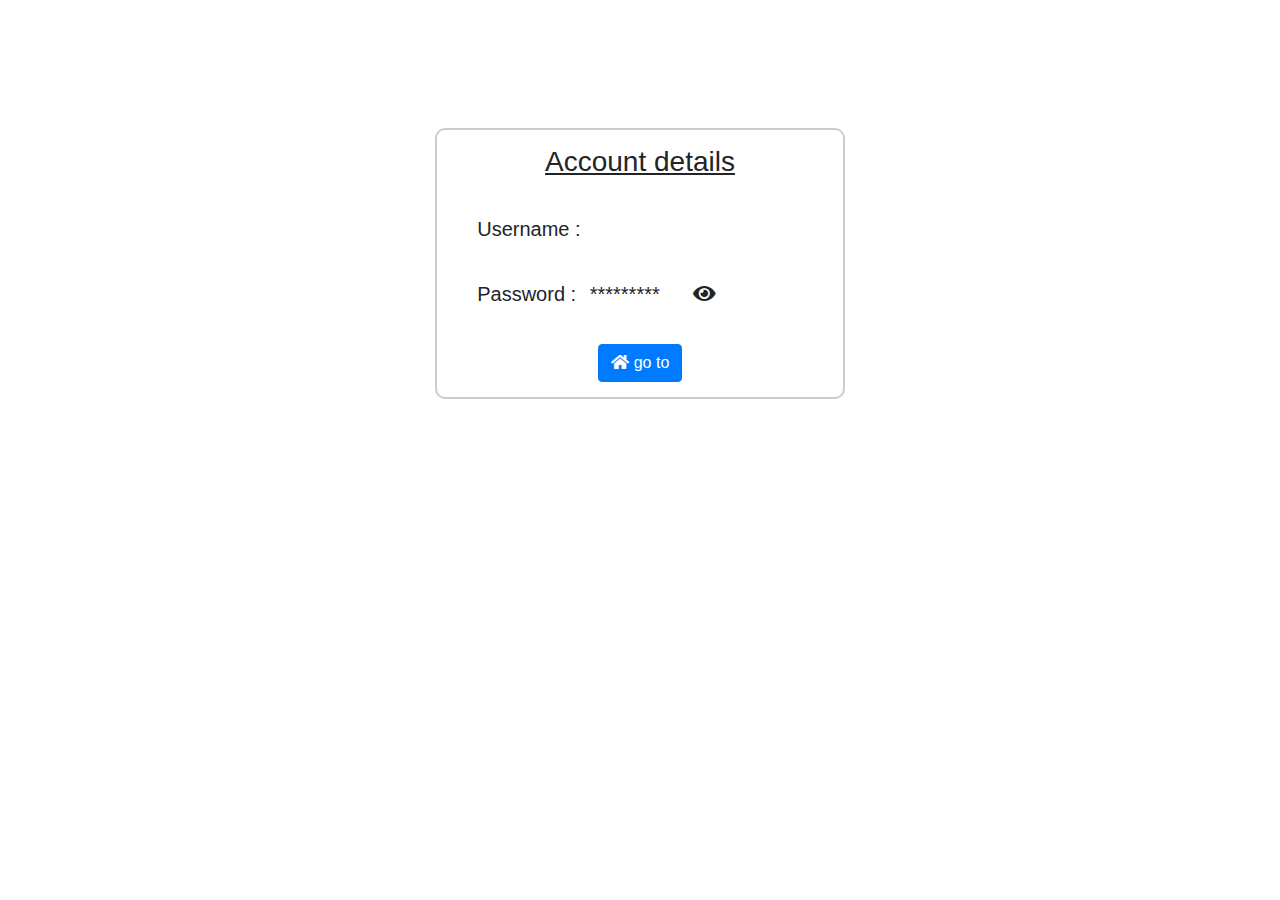
<file: Templates/about.html>
<!DOCTYPE html>
<html lang="en">

<head>
    <meta charset="UTF-8">
    <meta name="viewport" content="width=device-width, initial-scale=1.0">
    <title>Account details</title>
    <link rel="shortcut icon" type="image/*" href="../assests/restaurant.png" sizes="16x16">
    <link rel="stylesheet" href="../bootstrap-4.3.1-dist/css/bootstrap.min.css">
    <link rel="stylesheet" href="https://pro.fontawesome.com/releases/v5.10.0/css/all.css" />
    <style type="text/css">
        .center {
            display: flex;
            width: 40%;
            height: auto;
            align-items: center;
            margin: 10% auto;
            justify-content: center;
        }
        
        .content {
            width: 80%;
            height: 100%;
            padding: 15px;
            border-radius: 10px;
            border: 2px solid #ccc;
        }
        
        .eye:hover {
            color: red;
            cursor: pointer;
        }
    </style>
</head>

<body>
    <div class="center">
        <div class="content">
            <h5 style="font-size: 28px; text-align: center; text-decoration: underline; ">Account details</h5>
            <div style="font-size: 20px; margin:35px 25px; font-weight: 'Lato', sans-serif;">Username : <span style="font-size: 19px; margin: 8px;" id="useshow"></span></div>
            <div style="font-size: 20px; margin:35px 25px; font-weight: 'Lato', sans-serif;">Password : <span style="font-size: 20px; margin: 8px;" id="nopass">*********</span><span style="font-size: 20px; margin: 8px;display: none;" id="passshow"></span> <span class="eye" style="margin-left: 20px;display: inline-block;" id="oeye"
                    onclick="show()"><i class="fas fa-eye"></i></span>
                <span class="eye" style="margin-left: 20px;display: none;" id="ceye" onclick="hide()"><i class="fa fa-eye-slash"></i></span>
            </div>
            <div class="text-center" style="margin-top:35px;">
                <button type="button" class="btn btn-primary" onclick="go()"><span><i class="fas fa-home" style="margin-right: 5px; "></i></span>go to</button>
            </div>
        </div>

    </div>
    <script type="text/javascript">
        window.onload = function() {
            var setName = localStorage.getItem("username");
            var setPass = localStorage.getItem("password");
            document.getElementById("useshow").innerText = setName;
            document.getElementById("passshow").innerText = setPass;
        }

        function go() {
            window.location.href = "../index.html";
        }

        function show() {
            document.getElementById("nopass").style.display = "none";
            document.getElementById("passshow").style.display = "inline-block";
            document.getElementById("ceye").style.display = "inline-block";
            document.getElementById("oeye").style.display = "none";
        }

        function hide() {
            document.getElementById("nopass").style.display = "inline-block";
            document.getElementById("passshow").style.display = "none";
            document.getElementById("oeye").style.display = "inline-block";
            document.getElementById("ceye").style.display = "none";
        }
    </script>
</body>

</html>
</file>
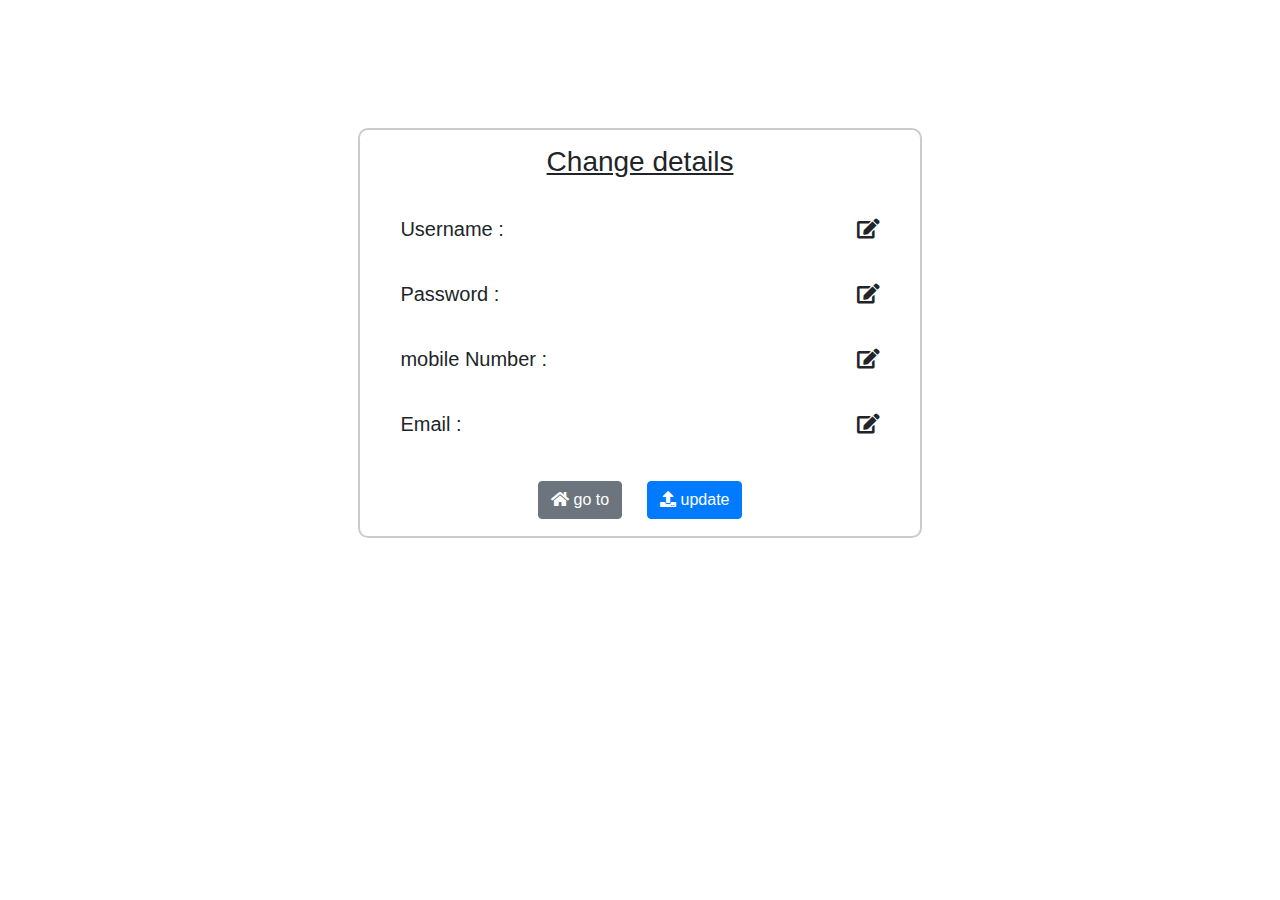
<file: Templates/change.html>
<!DOCTYPE html>
<html lang="en">

<head>
    <meta charset="UTF-8">
    <meta name="viewport" content="width=device-width, initial-scale=1.0">
    <script src="../Scripts/jquery-3.5.1.min.js"></script>
    <title>Account details</title>
    <link rel="shortcut icon" type="image/*" href="../assests/restaurant.png" sizes="16x16">
    <link rel="stylesheet" href="../bootstrap-4.3.1-dist/css/bootstrap.min.css">
    <link rel="stylesheet" href="https://pro.fontawesome.com/releases/v5.10.0/css/all.css" />
    <script src="../bootstrap-4.3.1-dist/js/bootstrap.bundle.min.js"></script>
    <script src="../Scripts/sweetalert.min.js"></script>

    <style type="text/css">
        .center {
            display: flex;
            width: 55%;
            height: auto;
            align-items: center;
            margin: 10% auto;
            justify-content: center;
        }
        
        .content {
            width: 80%;
            height: 100%;
            padding: 15px;
            border-radius: 10px;
            border: 2px solid #ccc;
        }
        
        .eye:hover {
            color: red;
            cursor: pointer;
        }
        
        .row {
            font-size: 20px;
            margin: 35px 25px;
            font-weight: 'Lato', sans-serif;
        }
        
        .pos {
            flex: 1;
            font-size: 19px;
            margin-left: 12px;
            margin-top: 2px;
        }
        
        .pos1 {
            flex: 1;
            display: inline-block;
            margin-left: 20px;
        }
        
        span i:hover {
            color: red;
            cursor: pointer;
        }
    </style>
</head>

<body>
    <div class="center">
        <div class="content">
            <h5 style="font-size: 28px; text-align: center; text-decoration: underline; ">Change details</h5>
            <div class="row"><span>Username :  </span> <span class="pos" id="useshow"></span><span id="changeuser" onclick="changing(this.id)"><i class="fa fa-edit pos1" ></i></span></div>
            <div class="row"> <span>Password : </span><span class="pos" id="passshow"></span><span id="changepass" onclick="changing(this.id)"><i  class="fa fa-edit pos1" ></i></span></div>
            <div class="row"> <span>mobile Number : </span><span class="pos" id="mobileshow"></span><span id="changenum" onclick="changing(this.id)"><i  class="fa fa-edit pos1" ></i></span></div>
            <div class="row"> <span>Email : </span><span class="pos" id="emailshow"></span><span id="changeemail" onclick="changing(this.id)"><i class="fa fa-edit pos1" ></i></span></div>
            <div class="text-center" style="margin-top:40px;">
                <button type="button" class="btn btn-secondary" onclick="go()" style="margin: 2px 10px;"><span><i class="fas fa-home" style="margin-right: 5px; "></i></span>go to</button>
                <button class="btn btn-primary" onclick="update()" style="margin: 2px 10px;"><span><i class="fa fa-upload" style="margin-right: 5px; "></i></span>update</button>
            </div>
        </div>

    </div>
    <script type="text/javascript">
        window.onload = function() {
            var setName = localStorage.getItem("username");
            var setPass = localStorage.getItem("password");
            var setEmail = localStorage.getItem("email");
            var setMobile = localStorage.getItem("mobile");
            document.getElementById("useshow").innerText = setName;
            document.getElementById("passshow").innerText = setPass;
            if (setEmail !== "undefined") {
                document.getElementById("emailshow").innerText = setEmail;
            } else {
                document.getElementById("emailshow").innerText = "You haven't added yet";
            }
            if (setMobile !== "undefined") {
                document.getElementById("mobileshow").innerText = setMobile;
            } else {
                document.getElementById("mobileshow").innerText = "You haven't added yet";
            }

        }

        function go() {
            window.location.href = "../index.html";
        }

        function changing(target) {
            if (target === "changeuser") {
                swal("re-enter the username:", {
                    content: "input",
                }).then((value) => {
                    document.getElementById("useshow").innerText = value;
                });
            }
            if (target === "changepass") {
                swal("re-enter the password:", {
                    content: "input",
                }).then((value) => {
                    document.getElementById("passshow").innerText = value;
                });
            }
            if (target === "changenum") {
                swal("re-enter the number:", {
                    content: "input",
                }).then((value) => {
                    document.getElementById("mobileshow").innerText = value;
                });
            }
            if (target === "changeemail") {
                swal("re-enter the email:", {
                    content: "input",
                }).then((value) => {
                    document.getElementById("emailshow").innerText = value;
                });
            }

        }

        function update() {
            var nameUp = document.getElementById("useshow").innerText;
            var passUp = document.getElementById("passshow").innerText;
            var mobileUp = document.getElementById("mobileshow").innerText;
            var emailUp = document.getElementById("emailshow").innerText;
            var i = 0
            while (nameUp[i] == " ") {
                i++;
            }
            fr1 = nameUp[i].toUpperCase();
            localStorage.setItem("firstL", fr1);
            localStorage.setItem("username", nameUp);
            localStorage.setItem("password", passUp);
            localStorage.setItem("mobile", mobileUp);
            localStorage.setItem("email", emailUp);
            swal("Successfully updated!", "", "success").then((value) => {
                window.location.href = "../index.html";
            });
        }

        function show() {
            document.getElementById("nopass").style.display = "none";
            document.getElementById("passshow").style.display = "inline-block";
            document.getElementById("ceye").style.display = "inline-block";
            document.getElementById("oeye").style.display = "none";
        }

        function hide() {
            document.getElementById("nopass").style.display = "inline-block";
            document.getElementById("passshow").style.display = "none";
            document.getElementById("oeye").style.display = "inline-block";
            document.getElementById("ceye").style.display = "none";
        }
    </script>
</body>

</html>
</file>
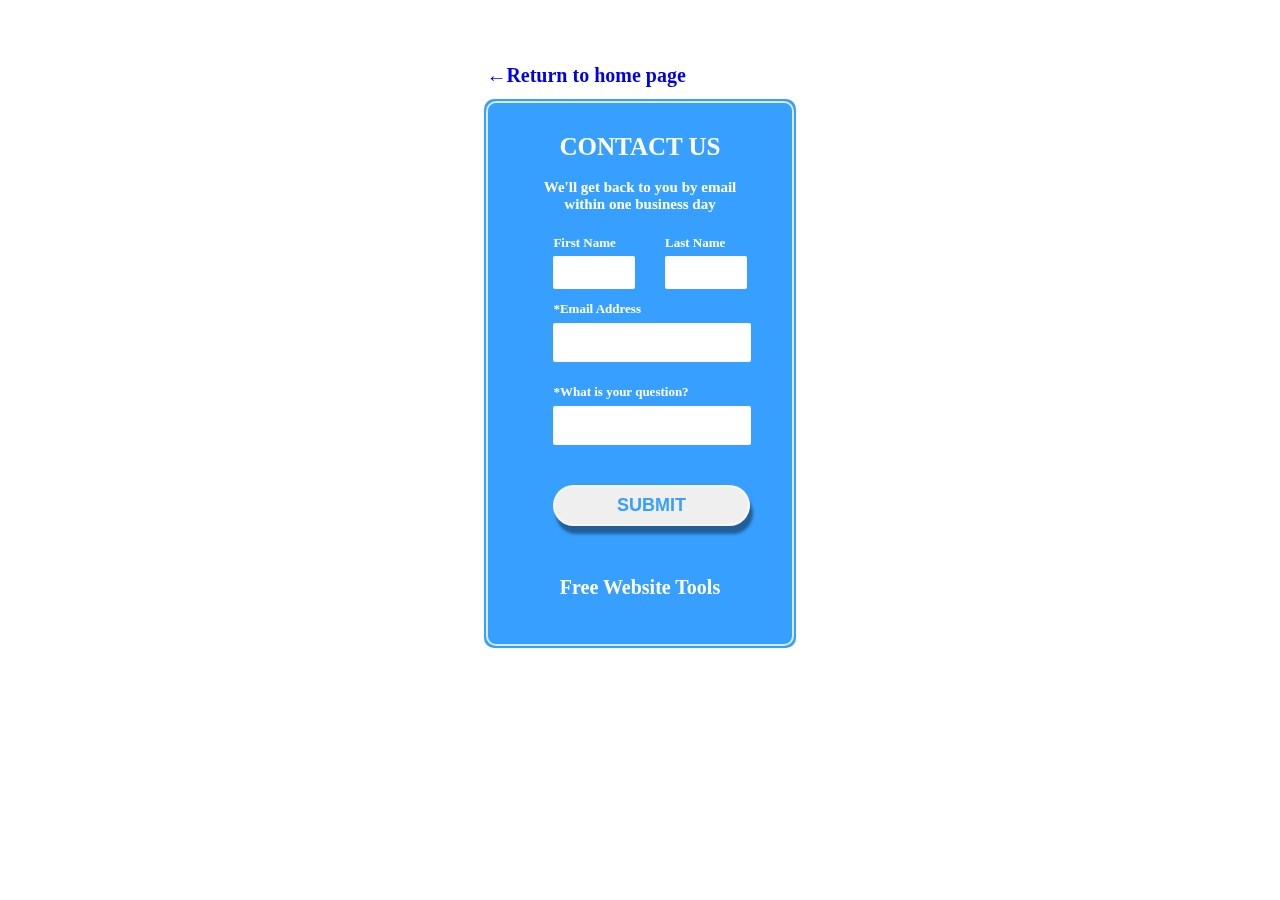
<file: Templates/contactform.html>
<!DOCTYPE html>
<html>

<head>
    <title>Contact form</title>
    <link rel="stylesheet" href="../styles/contact.css">
</head>

<body>
    <div class="container">
        <div class="return">
            <a style="text-decoration: none;" href="../index.html" target="_self"><span>&#8592</span>Return to home page</a>
        </div>
        <div class="form-model">
            <div class="flex-container">
                <header class="main-heading">CONTACT US</header>
                <label class="w1">We'll get back to you by email within one business day</label>
                <form class="form-list" method="POST" action="../ques1.html">
                    <div class="inner">
                        <span class="sub">
                              <label class="wh">First Name</label><br>
                              <input class="winInput1" type="text">
                          </span>
                        <span class="sub">
                            <label class="wh">Last Name</label><br>
                            <input class="winInput1" type="text" >
                          </span>
                    </div>
                    <label class="wht">*Email Address</label>
                    <input class="winInput" type="email">
                    <label class="wht">*What is your question?</label>
                    <input type="text" class="winInput">
                    <div class="button-section">
                        <button class="btn" type="submit">SUBMIT</button>
                        <span class="cnt">Free Website Tools</span>
                    </div>
                </form>

            </div>
        </div>

    </div>
</body>

</html>
</file>
<file: styles/contact.css>
html,
body {
    margin: 0px;
    border: 0;
    box-sizing: border-box;
    background: linear-gradient(to right, rgba(184, 181, 181, 0.4), #E7EEFB, rgba(240, 204, 204, 0.4));
}

.link {
    text-align: center;
}

.container {
    display: inline-block;
    position: fixed;
    padding-top: 5%;
    left: 0;
    top: 0;
    width: 100%;
    height: 100%;
    overflow: auto;
}

.container:hover,
.container:focus {
    cursor: pointer;
}

.return {
    z-index: 1;
    padding-left: 38%;
    margin-bottom: 12px;
    font-size: 20px;
    font-weight: bold;
}

.form-model {
    z-index: 1;
    margin: auto;
    border-radius: 10px;
    padding: 2px;
    width: 24%;
    background-color: #369FFF;
    outline: 0;
}

.flex-container {
    display: flex;
    flex-direction: column;
    padding: 20px;
    width: auto;
    height: auto;
    background-color: #369FFF;
    border-radius: 10px;
    border: 2px solid rgba(255, 255, 255, 0.8);
    margin: auto;
    overflow: auto;
}

.form-list {
    display: flex;
    flex-direction: column;
    margin-top: 10px;
    margin-left: 20px;
    margin-right: 20px;
}

.button-section {
    display: flex;
    flex-direction: column;
}

.button-section:hover,
.button-section:focus {
    cursor: pointer;
}

.winInput1 {
    margin-top: 5px;
    border-radius: 2px;
    border: 1px solid rgba(255, 255, 255, 0.5);
    padding: 8px;
    width: 63%;
    margin-right: 11px;
}

.winInput {
    border-radius: 2px;
    border: 2px solid rgba(255, 255, 255, 0.5);
    width: 78%;
    margin-left: 25px;
    margin-right: 25px;
    padding: 10px;
    margin-top: 4px;
    margin-bottom: 10px;
}

.main-heading {
    color: white;
    font-weight: bold;
    text-align: center;
    margin-top: 10px;
    margin-bottom: 8px;
    margin-left: 25px;
    margin-right: 25px;
    font-size: 25px;
    font-family: Cambria, Cochin, Georgia, Times, 'Times New Roman', serif;
}

.w1 {
    text-align: center;
    font-size: 15px;
    margin-left: 25px;
    margin-right: 25px;
    color: white;
    font-weight: bold;
    margin-bottom: 10px;
    margin-top: 10px;
    font-family: Cambria, Cochin, Georgia, Times, 'Times New Roman', serif;
}

.wh {
    color: white;
    font-size: 13px;
    font-weight: bold;
    margin-bottom: 4px;
    margin-top: 10px;
    font-family: Cambria, Cochin, Georgia, Times, 'Times New Roman', serif;
}

.wht {
    margin-left: 25px;
    margin-right: 25px;
    color: white;
    font-size: 13px;
    font-weight: bold;
    margin-bottom: 2px;
    margin-top: 12px;
    font-family: Cambria, Cochin, Georgia, Times, 'Times New Roman', serif;
}

.cnt {
    text-align: center;
    color: white;
    margin-top: 30px;
    font-size: 20px;
    margin-bottom: 25px;
    font-weight: bold;
    font-family: Cambria, Cochin, Georgia, Times, 'Times New Roman', serif;
}

.inner {
    display: flex;
    flex-direction: row;
    margin-left: 20px;
    margin-right: 20px;
    width: 100%;
}

.sub {
    margin-left: 5px;
    margin-right: 5px;
}

.btn {
    color: #369FFF;
    border-radius: 4px;
    box-shadow: 3px 8px 3px rgba(0, 0, 0, 0.4);
    border: 2px solid rgba(255, 255, 255, 0.5);
    padding: 8px;
    width: 88%;
    margin-left: 25px;
    margin-right: 25px;
    border-radius: 50px;
    margin-top: 30px;
    margin-bottom: 20px;
    font-family: Arial, Helvetica, sans-serif;
    font-size: 18px;
    font-weight: bold;
}

.btn:hover,
.btn:focus {
    cursor: pointer;
}

.heading {
    margin-top: 15px;
    margin-bottom: 25px;
    text-align: center;
    color: white;
    font-size: 30px;
    font-weight: bold;
    font-family: Georgia, 'Times New Roman', Times, serif;
}
</file>
